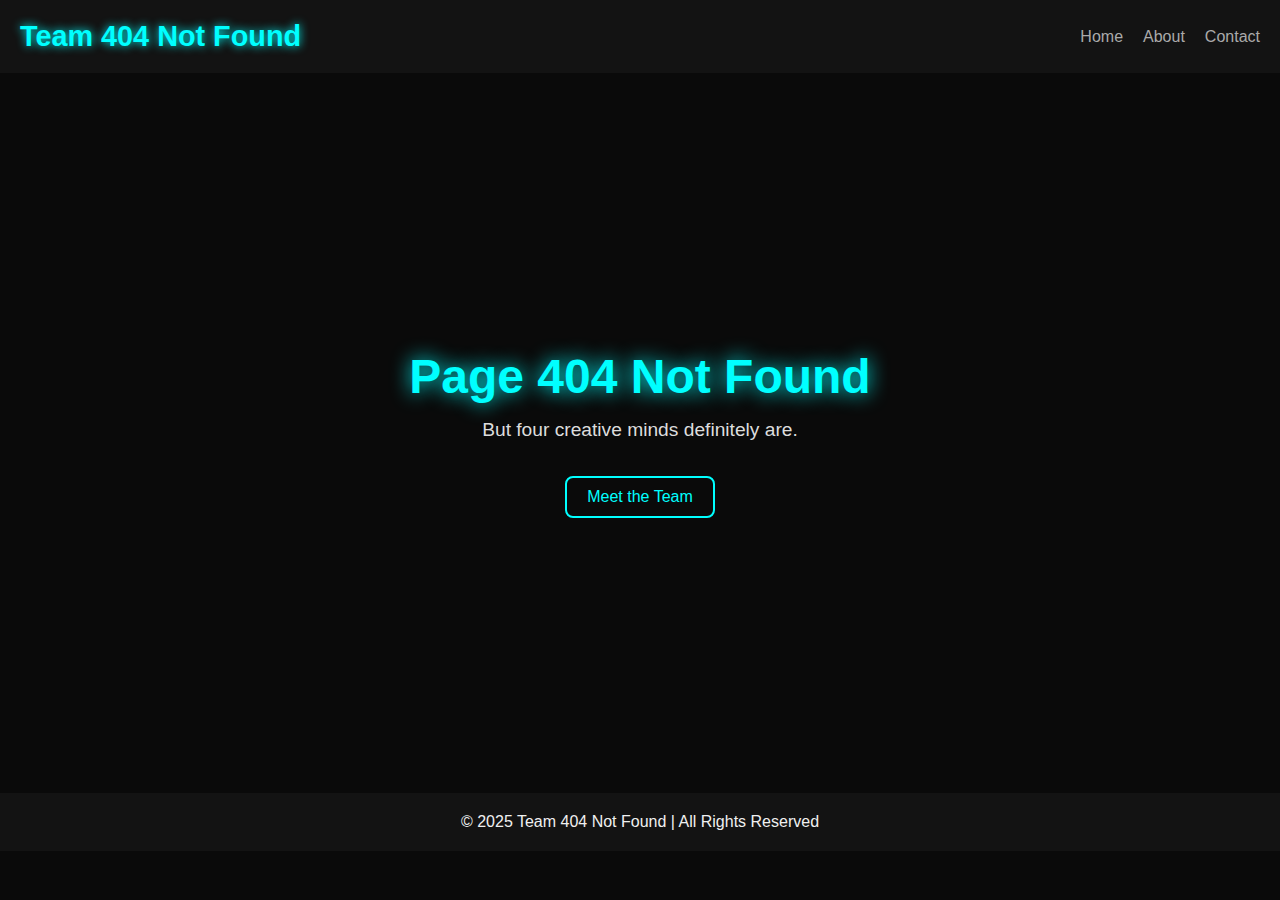
<file: index.html>
<!DOCTYPE html>
<html lang="en">
<head>
    <meta charset="UTF-8">
    <meta name="viewport" content="width=device-width, initial-scale=1.0">
    <title>Team 404 Not Found</title>
    <link rel="stylesheet" href="style.css">
</head>
<body>
    <header>
        <h1>Team 404 Not Found</h1>
        <nav>
            <ul>
                <li><a href="index.html">Home</a></li>
                <li><a href="about.html">About</a></li>
                <li><a href="contact.html">Contact</a></li>
            </ul>
        </nav>
    </header>

    <section class="hero">
        <h2>Page 404 Not Found</h2>
        <p>But four creative minds definitely are.</p>
        <a href="about.html" class="btn">Meet the Team</a>
    </section>

    <footer>
        <p>© 2025 Team 404 Not Found | All Rights Reserved</p>
    </footer>

    <script src="script.js"></script>
</body>
</html>
</file>
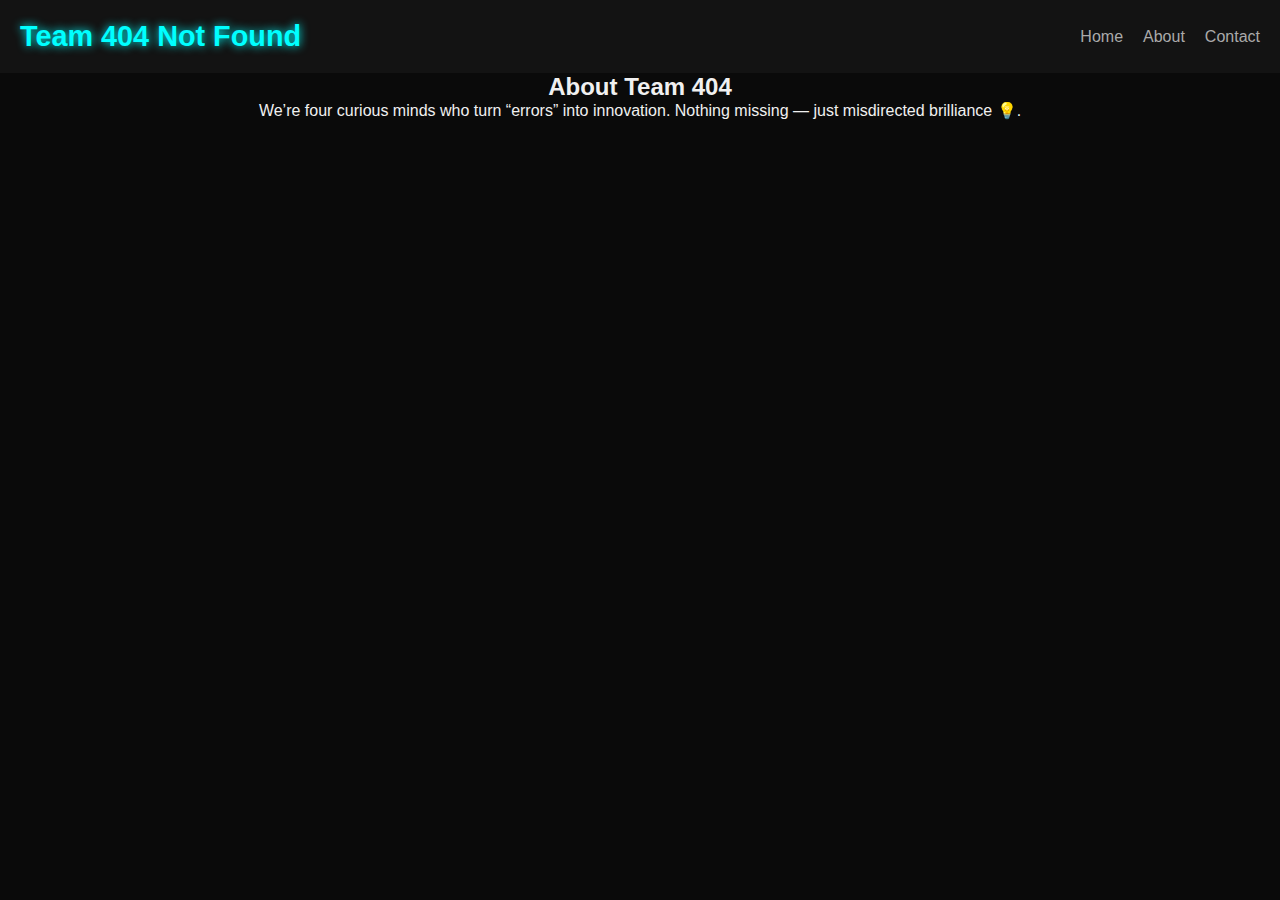
<file: contact.html>
<!DOCTYPE html>
<html lang="en">
<head>
  <meta charset="UTF-8">
  <meta name="viewport" content="width=device-width, initial-scale=1.0">
  <title>About - Team 404 Not Found</title>
  <link rel="stylesheet" href="style.css">
</head>
<body>
  <header>
    <h1>Team 404 Not Found</h1>
    <nav>
      <ul>
        <li><a href="index.html">Home</a></li>
        <li><a href="about.html">About</a></li>
        <li><a href="contact.html">Contact</a></li>
      </ul>
    </nav>
  </header>

  <section>
    <h2>About Team 404</h2>
    <p>We’re four curious minds who turn “errors” into innovation. Nothing missing — just misdirected brilliance 💡.</p>
  </section>
</body>
</html>
</file>
<file: style.css>
* {
    margin: 0;
    padding: 0;
    box-sizing: border-box;
    font-family: 'Poppins', sans-serif;
}

body {
    background-color: #0a0a0a;
    color: #f0f0f0;
    text-align: center;
}

header {
    background: rgba(20, 20, 20, 0.9);
    padding: 20px;
    display: flex;
    justify-content: space-between;
    align-items: center;
}

header h1 {
    font-size: 1.8em;
    color: cyan;
    text-shadow: 0 0 10px cyan;
}

nav ul {
    list-style: none;
    display: flex;
    gap: 20px;
}

nav a {
    color: #aaa;
    text-decoration: none;
    transition: 0.3s;
}

nav a:hover {
    color: cyan;
    text-shadow: 0 0 5px cyan;
}

.hero {
    height: 80vh;
    display: flex;
    flex-direction: column;
    justify-content: center;
    align-items: center;
    gap: 15px;
}

.hero h2 {
    font-size: 3em;
    color: #00ffff;
    text-shadow: 0 0 20px #00ffff;
}

.hero p {
    font-size: 1.2em;
    color: #ddd;
}

.btn {
    margin-top: 20px;
    padding: 10px 20px;
    border: 2px solid cyan;
    color: cyan;
    text-decoration: none;
    border-radius: 8px;
    transition: 0.3s;
}

.btn:hover {
    background-color: cyan;
    color: black;
    box-shadow: 0 0 20px cyan;
}

footer {
    padding: 20px;
    background: rgba(20, 20, 20, 0.9);
    position: relative;
    bottom: 0;
    width: 100%;
}
.team {
  display: flex;
  flex-wrap: wrap;
  justify-content: center;
  gap: 2rem;
  padding: 3rem;
}

.member {
  background: rgba(255, 255, 255, 0.05);
  border-radius: 20px;
  padding: 2rem;
  width: 250px;
  text-align: center;
  box-shadow: 0 0 10px rgba(255, 255, 255, 0.1);
  transition: transform 0.3s ease;
}

.member:hover {
  transform: translateY(-10px);
}

.member img {
  width: 100px;
  height: 100px;
  border-radius: 50%;
  object-fit: cover;
  margin-bottom: 1rem;
  border: 2px solid #00ffff;
}

.member h2 {
  margin: 0.5rem 0;
  color: #00ffff;
}

.member p {
  color: #ccc;
  font-size: 0.9rem;
}
.team {
  display: flex;
  flex-wrap: wrap;
  justify-content: center;
  gap: 30px;
  margin-top: 40px;
}

.member {
  text-align: center;
  background: #101010;
  padding: 20px;
  border-radius: 15px;
  width: 250px;
  transition: 0.3s ease;
  box-shadow: 0 0 15px #00ffff40;
}

.member:hover {
  transform: translateY(-10px) scale(1.05);
  box-shadow: 0 0 25px #00ffff80;
}

.member img {
  width: 200px;
  height: 200px;
  border-radius: 50%;
  object-fit: cover;
  border: 3px solid #00ffff;
  box-shadow: 0 0 20px #00ffff60;
}

.member h2 {
  margin-top: 10px;
  font-size: 1.4rem;
  color: #00ffff;
}

.member p {
  color: #ccc;
  font-style: italic;
}
@keyframes flicker {
  0%, 18%, 22%, 25%, 53%, 57%, 100% {
    opacity: 1;
  }
  20%, 24%, 55% {
    opacity: 0.5;
  }
}

.member:hover img {
  animation: flicker 1.5s infinite;
}
</file>
